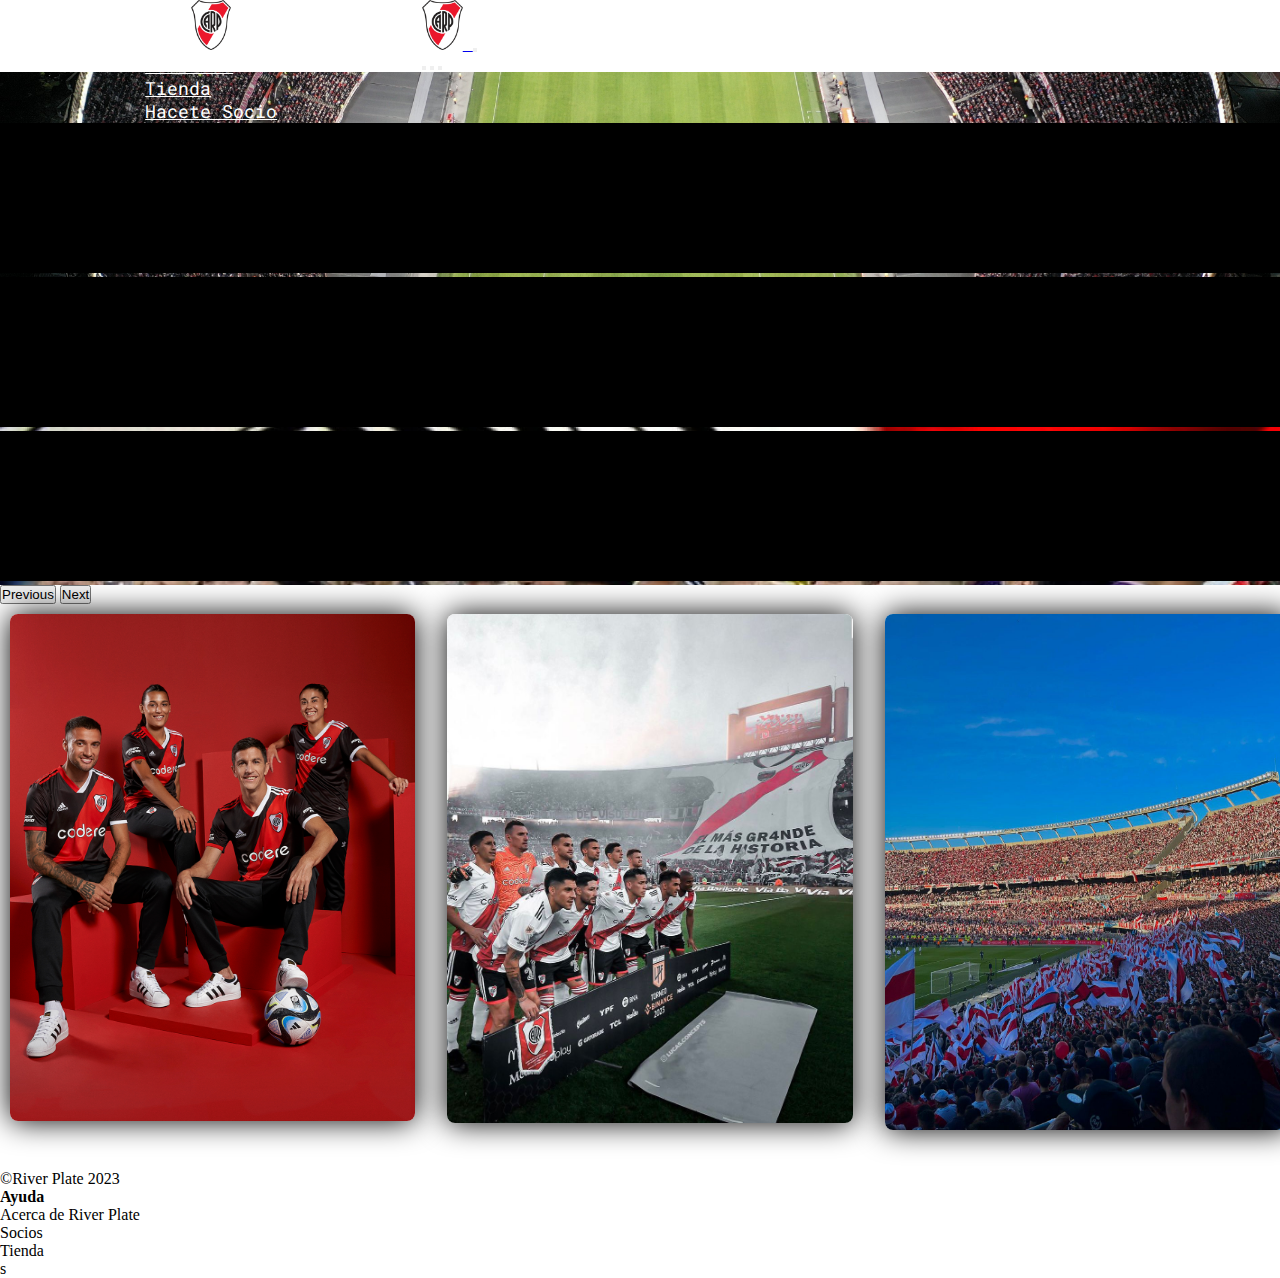
<file: index.html>
<!DOCTYPE html>
<html lang="en">
<head>
    <meta charset="UTF-8">
    <meta http-equiv="X-UA-Compatible" content="IE=edge">
    <meta name="viewport" content="width=device-width, initial-scale=1.0">
    <title>River Plate</title>
    <link rel="stylesheet" href="./css/main.css">
    <link rel="shortcut icon" href="./img/riverlogo.png" type="image/x-icon">
    <link href="https://cdn.jsdelivr.net/npm/bootstrap@5.3.0/dist/css/bootstrap.min.css" rel="stylesheet" integrity="sha384-9ndCyUaIbzAi2FUVXJi0CjmCapSmO7SnpJef0486qhLnuZ2cdeRhO02iuK6FUUVM" crossorigin="anonymous">
    <link rel="preconnect" href="https://fonts.googleapis.com">
    <link rel="preconnect" href="https://fonts.gstatic.com" crossorigin>
    <link href="https://fonts.googleapis.com/css2?family=Lato:wght@300&family=Roboto+Mono&display=swap" rel="stylesheet">
</head>
<body>
    <header data-bs-theme="dark">
        <nav class="navbar Navbar position-absolute w-100 navbar-expand-md">
            <div class="container">
                <a class="navbar-brand d-md-none" href="#">
                    <img src="./img/riverlogo.png" alt="">
                </a>
                <button class="navbar-toggler" type="button" data-bs-toggle="collapse" data-bs-target="#navbarNav" aria-controls="navbarNav" aria-expanded="false" aria-label="Toggle navigation">
                    <span class="navbar-toggler-icon"></span>
                </button>
                <div class="collapse column navbar-collapse" id="navbarNav">
                    <a class="navbar-brand d-none d-md-block" href="./index.html">
                        <img src="./img/riverlogo.png" width="150px" height="auto" alt="">
                    </a>
                    <ul class="navbar-nav mx-auto">
                    <li class="nav-item">
                        <a class="nav-link" href="./pages/partidos.html">Partidos</a>
                    </li>
                    <li class="nav-item">
                        <a class="nav-link" href="./pages/tienda.html">Tienda</a>
                    </li>
                    <li class="nav-item">
                        <a class="nav-link" href="./pages/socio.html">Hacete Socio</a>
                    </li>
                    </ul>
                </div>
            </div>
        </nav>
    </header>
    <main>
        <div id="myCarousel" class="carousel slide mb-5" data-bs-ride="carousel" data-bs-theme="light">
            <div class="carousel-indicators">
                <button type="button" data-bs-target="#myCarousel" data-bs-slide-to="0" class="active" aria-current="true" aria-label="Slide 1"></button>
                <button type="button" data-bs-target="#myCarousel" data-bs-slide-to="1" aria-label="Slide 2"></button>
                <button type="button" data-bs-target="#myCarousel" data-bs-slide-to="2" aria-label="Slide 3"></button>
            </div>
            <div class="carousel-inner">
                <div class="carousel-item active carousel-bg">
                    <svg class="bd-placeholder-img" width="100%" height="100%" xmlns="http://www.w3.org/2000/svg" aria-hidden="true" preserveAspectRatio="xMidYMid slice" focusable="false"><rect width="100%" height="100%" fill="var(--bs-secondary-color)"/></svg>
                <div class="container">
                    <div class="carousel-caption">
                    </div>
                </div>
            </div>
            <div class="carousel-item carousel-bg-2">
                <svg class="bd-placeholder-img" width="100%" height="100%" xmlns="http://www.w3.org/2000/svg" aria-hidden="true" preserveAspectRatio="xMidYMid slice" focusable="false"><rect width="100%" height="100%" fill="var(--bs-secondary-color)"/></svg>
                <div class="container">
                    <div class="carousel-caption">
                    </div>
                </div>
            </div>
            <div class="carousel-item carousel-bg-3">
                <svg class="bd-placeholder-img" width="100%" height="100%" xmlns="http://www.w3.org/2000/svg" aria-hidden="true" preserveAspectRatio="xMidYMid slice" focusable="false"><rect width="100%" height="100%" fill="var(--bs-secondary-color)"/></svg>
                <div class="container">
                    <div class="carousel-caption">
                    </div>
                </div>
            </div>
            </div>
            <button class="carousel-control-prev" type="button" data-bs-target="#myCarousel" data-bs-slide="prev">
                <span class="carousel-control-prev-icon" aria-hidden="true"></span>
                <span class="visually-hidden">Previous</span>
            </button>
            <button class="carousel-control-next" type="button" data-bs-target="#myCarousel" data-bs-slide="next">
                <span class="carousel-control-next-icon" aria-hidden="true"></span>
                <span class="visually-hidden">Next</span>
            </button>
        </div>
    </main>
        <div class="inicio">
            <div>
                <a href="./pages/tienda.html">
                    <img src="./img/246771-fuzvychxoaakzfj.jpg" alt="">
                </a>
            </div>
            <div>
                <a href="./pages/partidos.html">
                    <img src="./img/07eda20e-940a-45a5-89e6-a064950b4800.jfif" alt="">
                </a>
            </div>
            <div>
                <a href="./pages/socio.html">
                    <img src="./img/6d9752ad-a910-46b1-bcb1-815714a31e2c.jfif" alt="">
                </a>
            </div>
        </div>
    <div class="container">
        <footer class="row row-cols-1 row-cols-sm-2 row-cols-md-5 py-5 my-5 border-top">
          <div class="col mb-3">
            <a href="/" class="d-flex align-items-center mb-3 link-body-emphasis text-decoration-none">
              <svg class="bi me-2" width="40" height="32"><use xlink:href="#bootstrap"/></svg>
            </a>
            <p class="text-body-secondary">&copy;River Plate 2023</p>
          </div>
          <ul class="list-group list-group-flush">
            <h4>Ayuda</h4>
            <li class="list-group-item footer-list">Acerca de River Plate</li>
            <li class="list-group-item footer-list">Socios</li>
            <li class="list-group-item footer-list">Tienda</li>
          </ul>
        </footer>
    </div>   
 <script src="https://cdn.jsdelivr.net/npm/bootstrap@5.3.0/dist/js/bootstrap.bundle.min.js" integrity="sha384-geWF76RCwLtnZ8qwWowPQNguL3RmwHVBC9FhGdlKrxdiJJigb/j/68SIy3Te4Bkz" crossorigin="anonymous"></script>s
</body>
</html>
</file>
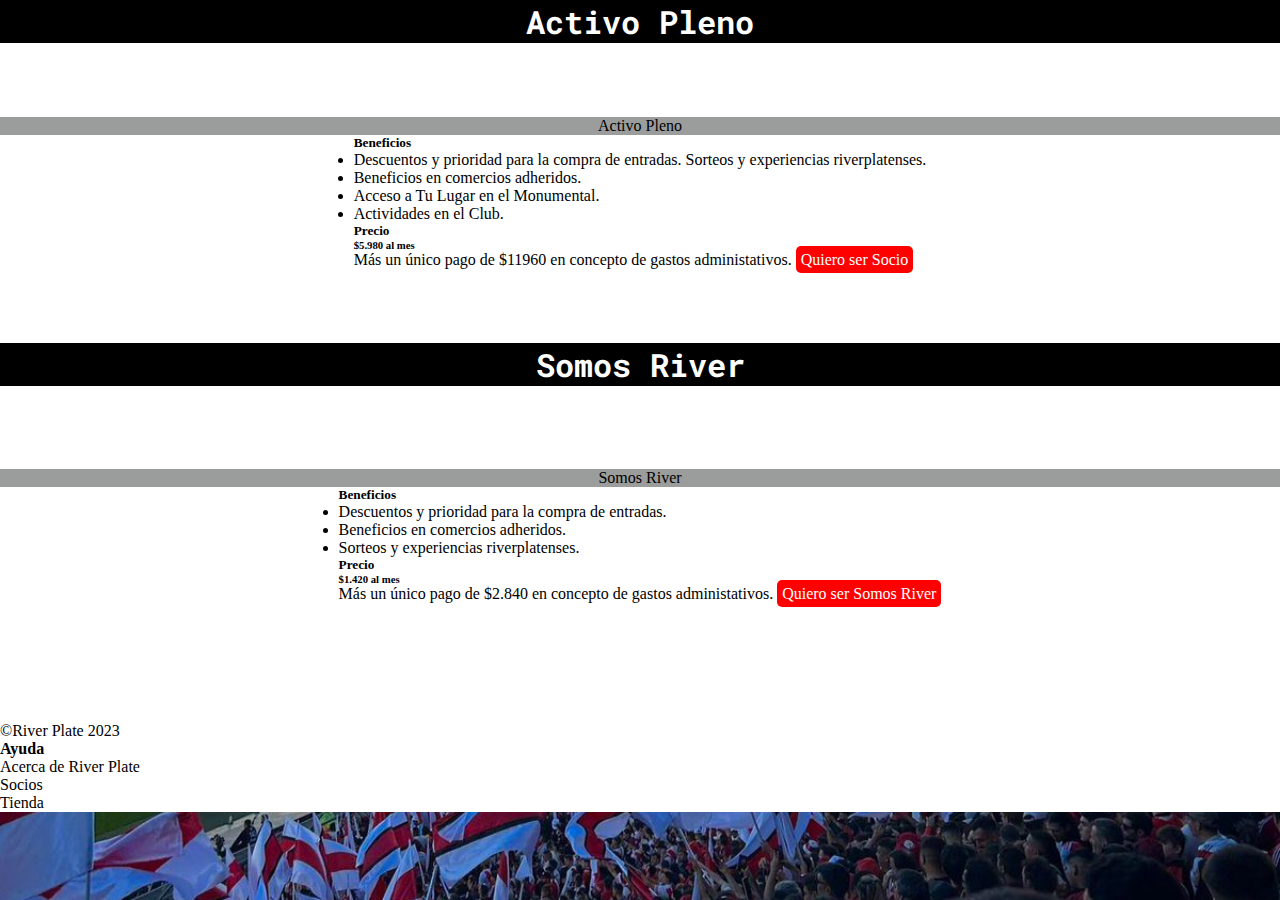
<file: pages/socio.html>
<!doctype html>
<html lang="en">
  <head>
    <meta charset="utf-8">
    <meta name="viewport" content="width=device-width, initial-scale=1">
    <title>Hacete Socio</title>
    <link rel="stylesheet" href="../css/main.css">
    <link rel="shortcut icon" href="../img/riverlogo.png" type="image/x-icon">
    <link href="https://cdn.jsdelivr.net/npm/bootstrap@5.3.0/dist/css/bootstrap.min.css" rel="stylesheet" integrity="sha384-9ndCyUaIbzAi2FUVXJi0CjmCapSmO7SnpJef0486qhLnuZ2cdeRhO02iuK6FUUVM" crossorigin="anonymous">
    <link rel="preconnect" href="https://fonts.googleapis.com">
    <link rel="preconnect" href="https://fonts.gstatic.com" crossorigin>
    <link href="https://fonts.googleapis.com/css2?family=Lato:wght@300&family=Roboto+Mono&display=swap" rel="stylesheet">
    <link href="https://fonts.googleapis.com/css2?family=Lato:wght@300&family=Roboto+Mono&family=Roboto:wght@300&display=swap" rel="stylesheet">
  </head>
  <body class="socio">
    <h1 class="titulo">Activo Pleno</h1>
    <main class="cartas-socio">
        <div class="card-socio">
            <div class="card-header-socio">
              Activo Pleno
            </div>
            <div class="card-body-socio">
              <h5 class="card-title-socio">Beneficios</h5>
              <p class="card-text-socio">
                <li>
                    Descuentos y prioridad para la compra de entradas. 
                    Sorteos y experiencias riverplatenses.
                </li>
                <li>
                    Beneficios en comercios adheridos. 
                </li>
                <li>
                    Acceso a Tu Lugar en el Monumental.
                </li>
                <li>
                    Actividades en el Club.
                </li>
                </p>
                <h5>Precio</h5>
                
                    <h6>$5.980 al mes</h6>
                
                Más un único pago de $11960 en concepto de gastos administativos.
              <a href="#" class="btn-socio btn-primary">Quiero ser Socio</a>
            </div>
          </div>
    </main>

    <h1 class="titulo">Somos River</h1>

    <section class="cartas-socio">
        <div class="card-socio">
            <div class="card-header-socio">
              Somos River
            </div>
            <div class="card-body-socio">
              <h5 class="card-title-socio">Beneficios</h5>
              <p class="card-text-socio">
                <li>
                    Descuentos y prioridad para la compra de entradas. 
                </li>
                <li>
                    Beneficios en comercios adheridos. 
                </li>
                <li>
                    Sorteos y experiencias riverplatenses.
                </li>
                </p>
                <h5>Precio</h5>
                
                    <h6>$1.420 al mes</h6>
                
                Más un único pago de $2.840 en concepto de gastos administativos.
              <a href="#" class="btn-socio btn-primary">Quiero ser Somos River</a>
            </div>
          </div>
    </section>
    <div class="container-partidos">
      <footer class="row row-cols-1 row-cols-sm-2 row-cols-md-5 py-5 my-5 border-top">
        <div class="col mb-4">
          <a href="/" class="d-flex align-items-center mb-3 link-body-emphasis text-decoration-none">
            <svg class="bi me-2" width="40" height="32"><use xlink:href="#bootstrap"/></svg>
          </a>
          <p class="text-body-secondary">&copy;River Plate 2023</p>
        </div>
        <ul class="list-group list-group-flush">
          <h4>Ayuda</h4>
          <li class="list-group-item footer-list">Acerca de River Plate</li>
          <li class="list-group-item footer-list">Socios</li>
          <li class="list-group-item footer-list">Tienda</li>
        </ul>
      </footer>
    
    <script src="https://cdn.jsdelivr.net/npm/bootstrap@5.3.0/dist/js/bootstrap.bundle.min.js" integrity="sha384-geWF76RCwLtnZ8qwWowPQNguL3RmwHVBC9FhGdlKrxdiJJigb/j/68SIy3Te4Bkz" crossorigin="anonymous"></script>
  </body>
</html>
</file>
<file: css/main.css>
* {
  margin: 0;
  padding: 0;
  box-sizing: border-box;
}

ul li {
  list-style: none;
}

.carousel-bg {
  background-image: url(../img/carrusel1.jpg);
  background-position: center;
  background-repeat: no-repeat;
  background-size: cover;
}

.carousel-bg-2 {
  background-image: url(../img/carrusel2.jpg);
  background-position: center;
  background-repeat: no-repeat;
  background-size: cover;
}

.carousel-bg-3 {
  background-image: url(../img/carrusel3.jpg);
  background-position: center;
  background-repeat: no-repeat;
  background-size: cover;
}

.carousel-caption {
  position: absolute;
  right: 0;
  bottom: 40%;
  left: 0;
}

.Navbar {
  background-color: transparent;
  z-index: 4;
  font-family: "Lato", sans-serif;
  font-family: "Roboto Mono", monospace;
}

.bg-gray {
  background-color: #e8e8e8;
}

.nav-link2 {
  color: red;
  text-decoration: none;
  padding: 10px;
  font-family: "Lato", sans-serif;
  font-family: "Roboto Mono", monospace;
}

.navbarTienda {
  background-image: url();
  background-position: center;
  background-repeat: no-repeat;
  background-size: cover;
}

.navTienda {
  width: 550px;
  height: auto;
  font-family: "Lato", sans-serif;
  font-family: "Roboto Mono", monospace;
}

.navbar-brand img {
  width: 150px;
  height: auto;
}

.nav-link {
  padding: 10px;
}

.navbar-nav {
  align-items: center;
}

.navbar .navbar-nav .nav-link {
  color: #ffffff;
  font-size: 1.1em;
  padding: 0.5em 1em;
}

.column {
  float: left;
  color: #9b9c9c;
  width: 33% !important;
  height: 100%;
  position: relative;
  display: flex;
  text-align: left;
  align-items: center;
  flex-direction: column;
  justify-content: center;
}

.card {
  width: 30%;
  flex-direction: row;
  display: flex;
  align-items: end;
  font-family: "Lato", sans-serif;
  font-family: "Roboto Mono", monospace;
}

.nav-link-3 {
  color: red;
  text-decoration: none;
  padding: 10px;
  display: flex;
  justify-content: center;
  align-items: center;
  font-family: "Lato", sans-serif;
  font-family: "Roboto Mono", monospace;
}

.card-title {
  font-family: "Lato", sans-serif;
  font-family: "Roboto Mono", monospace;
}

.navbar-brand img {
  width: auto;
  height: 50px;
}

.visible-mobile {
  display: none !important;
}

@media screen and (max-width: 767px) {
  .visible-desktop {
    display: none !important;
  }
  .visible-mobile {
    display: block !important;
  }
}
.card-partidos {
  background-color: #ffffff;
  margin: 50px;
  width: 500px;
  height: 200px;
  border-radius: 5px;
  font-family: "Lato", sans-serif;
  font-family: "Roboto Mono", monospace;
}

.card-header-partidos {
  background-color: #a4abab;
  font-family: "Lato", sans-serif;
  font-family: "Roboto Mono", monospace;
}

.card-body img {
  width: auto;
  height: 50px;
}

.btn-partidos {
  text-decoration: none;
  color: #ffffff;
  background-color: rgb(214, 11, 11);
  border-radius: 5px;
  padding: 5px 10px;
  font-family: "Lato", sans-serif;
  font-family: "Roboto Mono", monospace;
}

.titulo {
  color: #ffffff;
  background-color: #000000;
  display: flex;
  flex-direction: column;
  align-items: center;
  justify-content: center;
  font-family: "Lato", sans-serif;
  font-family: "Roboto Mono", monospace;
}

.cartas {
  display: grid;
  grid-template-columns: 1fr 2fr;
}

.cartas-2 {
  display: grid;
  grid-template-columns: 1fr 2fr;
}

.container-partidos {
  background-color: #ffffff;
}

.card-header-partidos img {
  width: auto;
  height: 30px;
}

.card-header-partidos {
  background-color: #000000;
  color: #ffffff;
}

.card-header-libertadores {
  background-color: #708090;
}

.card-header-libertadores img {
  width: auto;
  height: 30px;
}

.card-socio {
  background-color: #ffffff;
  display: flex;
  flex-direction: column;
  align-items: center;
  justify-content: center;
  height: 300px;
}

.card-header-socio {
  background-color: #9b9c9c;
  width: 100%;
  display: flex;
  flex-direction: column;
  align-items: center;
  justify-content: center;
}

.card-text-socio {
  display: grid;
  grid-template-columns: 1fr 1fr;
  font-family: "Lato", sans-serif;
  font-family: "Roboto", sans-serif;
  font-family: "Roboto Mono", monospace;
}

.socio {
  background-image: url(../img/6d9752ad-a910-46b1-bcb1-815714a31e2c.jfif);
  background-position: center;
  background-repeat: no-repeat;
  background-size: cover;
}

.cartas-2 {
  flex-direction: column;
  align-items: center;
  justify-content: center;
}

.btn-socio {
  text-decoration: none;
  background-color: red;
  color: #ffffff;
  border-radius: 5px;
  padding: 5px;
  flex-direction: column;
  align-items: center;
  justify-content: center;
}

@media screen and (max-width: 512px) {
  .inicio {
    display: flex;
    flex-direction: column;
    align-items: center;
    justify-content: center;
  }
}
.inicio img {
  border-radius: 8px;
  width: 100%;
  height: auto;
  box-shadow: 0px 0px 30px #000000;
  margin: 10px 0px 0px 10px;
}

.inicio {
  display: grid;
  grid-template-columns: repeat(auto-fit, minmax(250px, 1fr));
  gap: 32px;
}

p {
  margin: 0;
}

.mr-1 {
  margin-right: 1rem !important;
}

.ml-1 {
  margin-left: 1rem !important;
}

.font-strong {
  font-weight: 600;
}

.bg-gray {
  background-color: #708090 !important;
}

.partidos-page {
  max-width: 840px;
  margin: 0 auto;
  padding: 0 15px;
}

.partidos-container {
  width: 385px;
  height: auto;
  margin: 10px;
  background: #ffffff;
  margin-bottom: 30px;
  border-radius: 5px;
  border: solid 1px #C4C4C4;
  box-shadow: 0 1px 1px 0 rgba(41, 41, 41, 0.45);
}

.partidos-fecha {
  color: #FFF;
  padding: 10px 15px;
  border-radius: 0 0 4px 4px;
}

.partidos-fecha-card-num {
  font-size: 32px;
  line-height: 30px;
  margin-right: 16px;
  font-weight: 600;
}

.partidos-fecha-card-dia {
  font-size: 18px;
  line-height: 20px;
}

.partidos-escudos {
  margin-top: 2rem;
}

.partidos-equipos span {
  width: 20px;
  text-align: center;
}

.partidos-btn {
  padding-bottom: 1rem;
}

.partidos-btn-buy {
  width: 150px;
  height: 32px;
  padding: 0;
  font-size: 12px;
  margin: 0 5px;
  font-weight: 600;
  border-radius: 5px;
  letter-spacing: 1px;
  color: #fff;
  background: #f20000;
  border: 1px solid #f20000;
  text-shadow: 0 -1px 0 rgba(0, 0, 0, 0.12);
  transition: all 0.3s cubic-bezier(0.645, 0.045, 0.355, 1);
  line-height: 1.5715;
}

.partidos-btn-buy.btn-disabled {
  color: rgba(0, 0, 0, 0.25);
  background: #f5f5f5;
  border-color: #d9d9d9;
  text-shadow: none;
  box-shadow: none;
}

.line {
  width: 80%;
  height: 3px;
  margin: 1rem auto;
  background: linear-gradient(90deg, rgb(0, 0, 0) 3%, rgb(139, 30, 30) 69%, rgb(210, 10, 10) 100%);
}

/*# sourceMappingURL=main.css.map */
</file>
